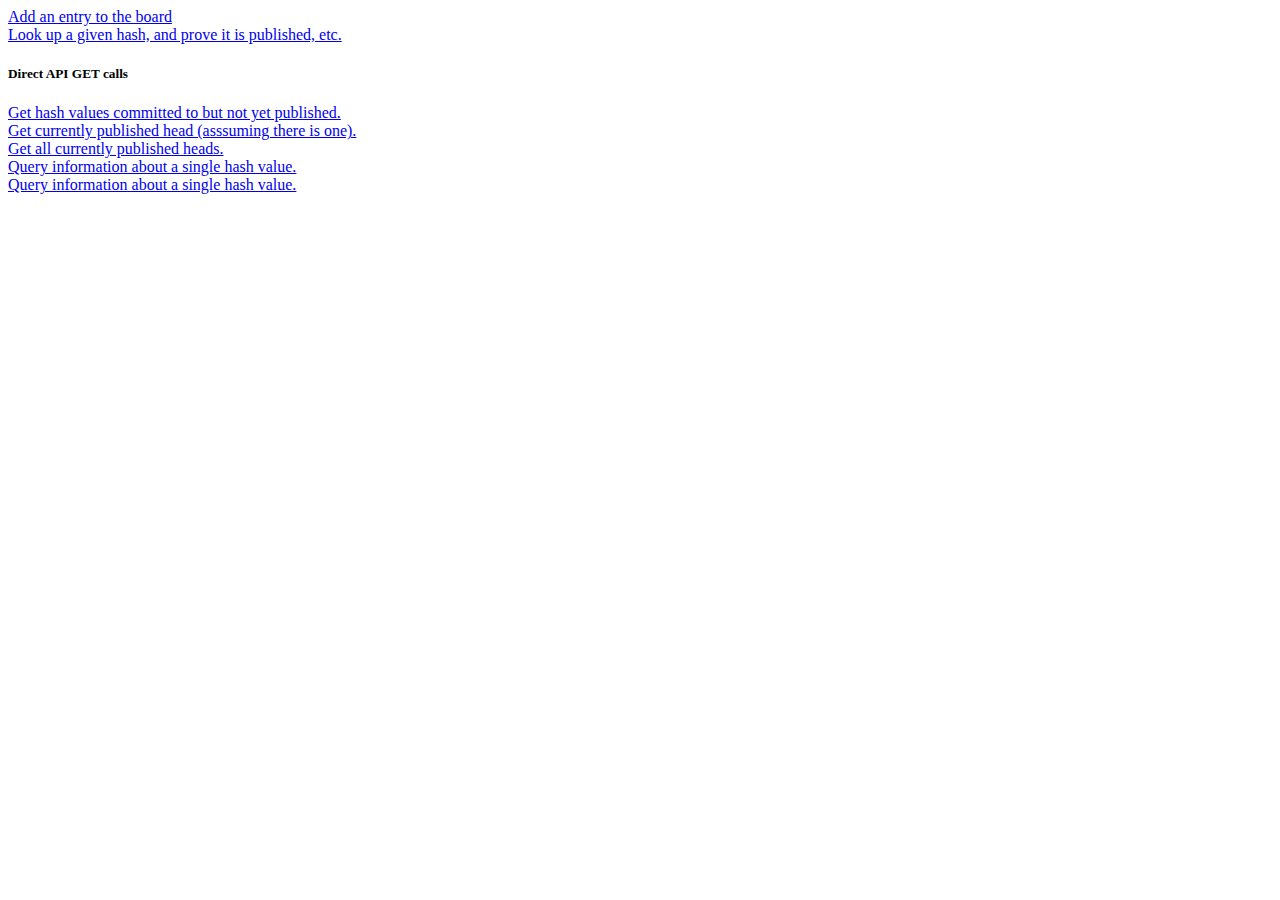
<file: WebResources/index.html>
<!DOCTYPE html>
<html lang="en">
<head>
    <meta charset="UTF-8">
    <title>Bulletin Board Demo</title>
</head>

<body>

<a href="AddEntry.html">Add an entry to the board</a> <br/>
<a href="LookupHash.html?hash=abcChangeThisToYourHashValue123">Look up a given hash, and prove it is published, etc.</a> <br/>

<h5> Direct API GET calls</h5>

<a href="get_pending_hash_values">Get hash values committed to but not yet published.</a> <br/>
<a href="get_current_published_head">Get currently published head (asssuming there is one).</a> <br/>
<a href="get_all_published_heads">Get all currently published heads.</a> <br/>
<a href="lookup_hash?hash=abcChangeThisToYourHashValue123">Query information about a single hash value.</a> <br/>
<a href="get_proof_chain?hash=abcChangeThisToYourHashValue123">Query information about a single hash value.</a> <br/>

</body>
</html>
</file>
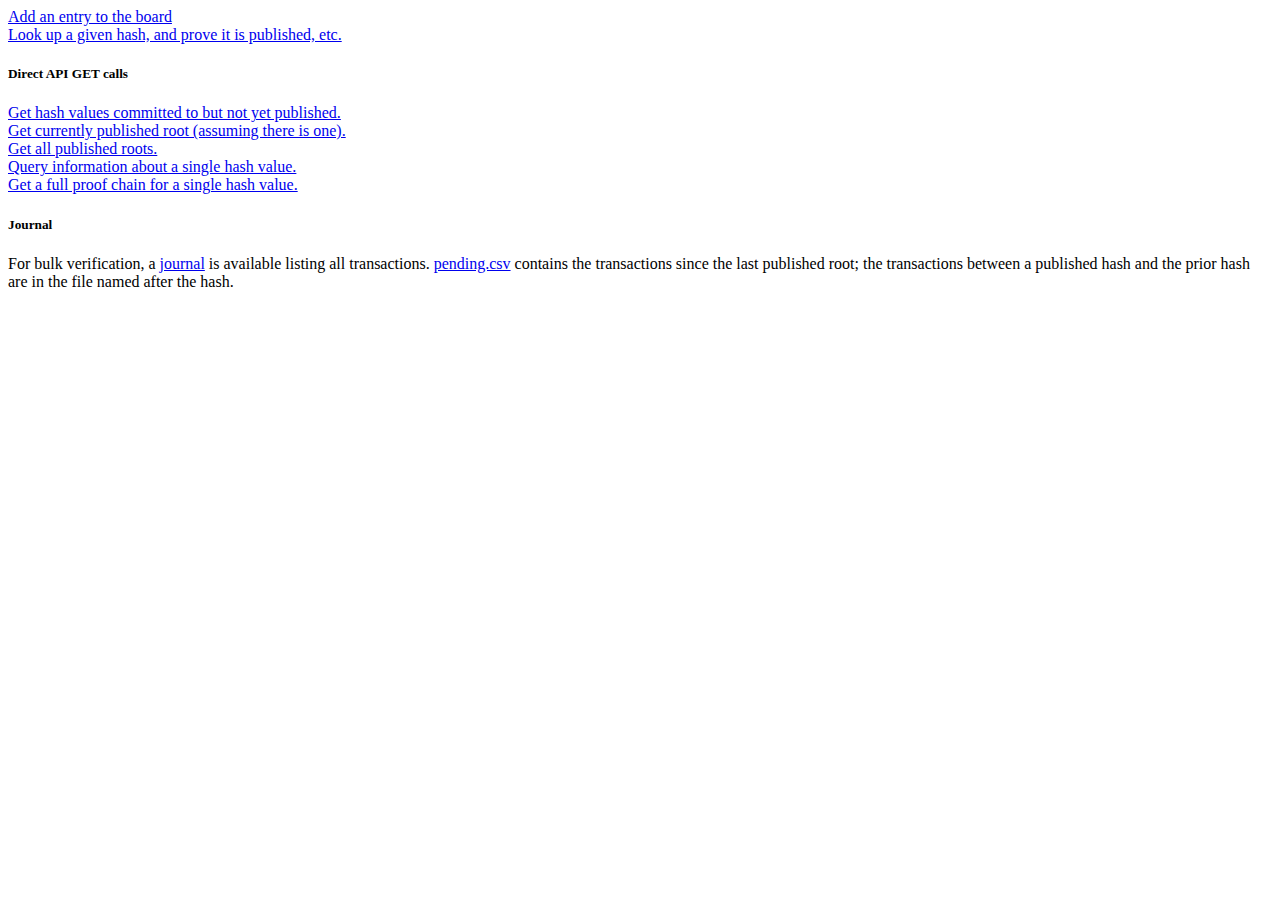
<file: bulletin-board-demo/WebResources/index.html>
<!DOCTYPE html>
<html lang="en">
<head>
    <meta charset="UTF-8">
    <title>Bulletin Board Demo</title>
</head>

<body>

<a href="AddEntry.html">Add an entry to the board</a> <br/>
<a href="LookupHash.html?hash=abcChangeThisToYourHashValue123">Look up a given hash, and prove it is published, etc.</a> <br/>

<h5> Direct API GET calls</h5>

<a href="get_parentless_unpublished_hash_values">Get hash values committed to but not yet published.</a> <br/>
<a href="get_most_recent_published_root">Get currently published root (assuming there is one).</a> <br/>
<a href="get_all_published_roots">Get all published roots.</a> <br/>
<a href="get_hash_info?hash=abcChangeThisToYourHashValue123">Query information about a single hash value.</a> <br/>
<a href="get_proof_chain?hash=abcChangeThisToYourHashValue123">Get a full proof chain for a single hash value.</a> <br/>

<h5>Journal</h5>

For bulk verification, a <a href="journal/">journal</a> is available listing all transactions.
<a href="journal/pending.csv">pending.csv</a> contains the transactions since the last published root;
the transactions between a published hash and the prior hash are in the file named after the hash.

</body>
</html>
</file>
